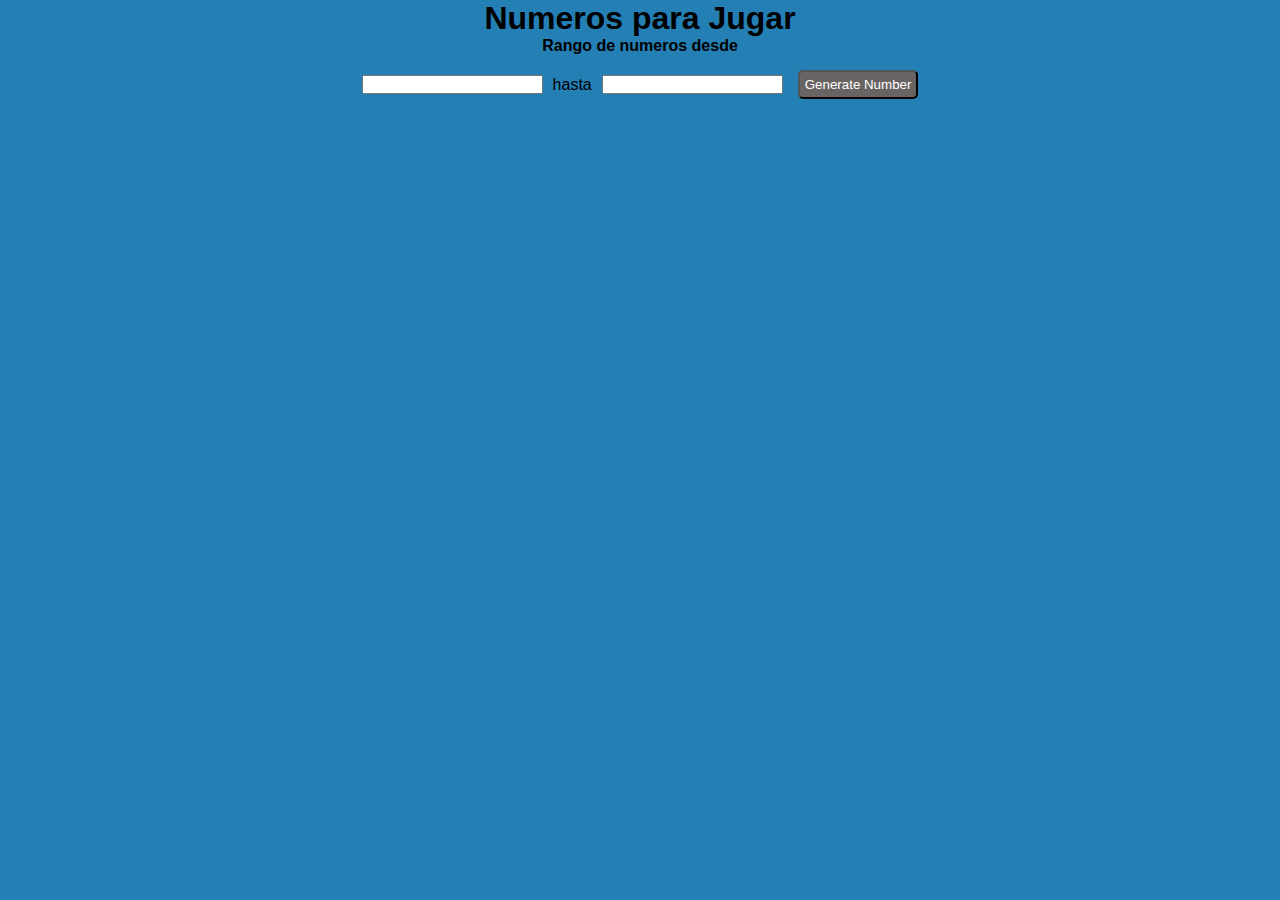
<file: index.html>
<!DOCTYPE html>
<html lang="en">
  <head>
    <meta charset="UTF-8" />
    <meta http-equiv="X-UA-Compatible" content="IE=edge" />
    <meta name="viewport" content="width=device-width, initial-scale=1.0" />
    <link rel="stylesheet" href="./style.css" />
    <title>Bingo</title>
  </head>
  <body>
    <div class="container">
      <h1>Numeros para Jugar</h1>
      <h4>Rango de numeros desde</h4>
      <div class="buttons">
        <input type="number" class="start" id="start" />
        <span class="sep">hasta</span>
        <input type="number" class="end" id="end" />
        <input
          type="button"
          class="btnSubmit"
          value="Generate Number"
          onclick="getRandom()"
        />
      </div>
      <h2 class="number" id="number"></h2>
    </div>

    <script src="./index.js"></script>
  </body>
</html>
</file>
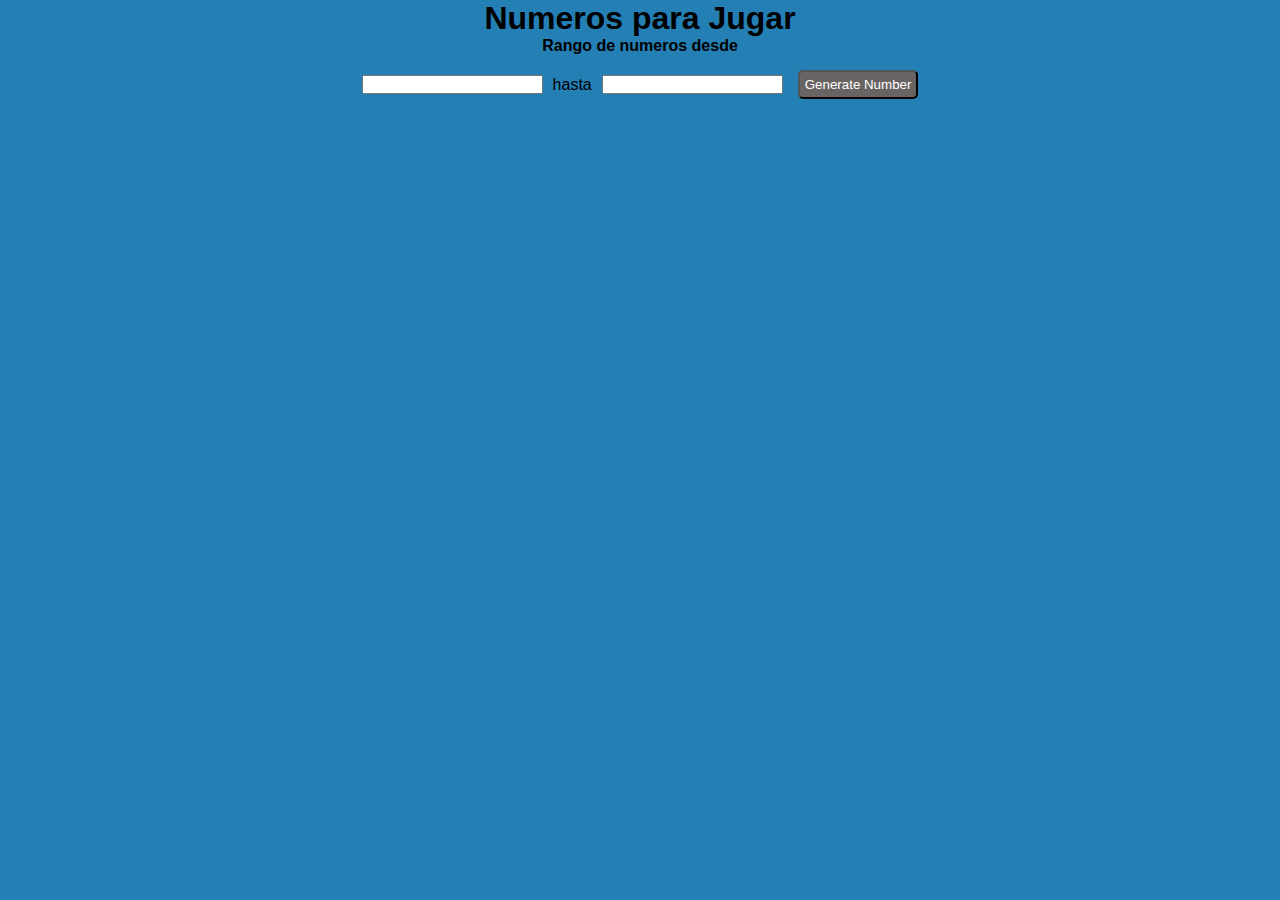
<file: bingo.html>
<!DOCTYPE html>
<html lang="en">
  <head>
    <meta charset="UTF-8" />
    <meta http-equiv="X-UA-Compatible" content="IE=edge" />
    <meta name="viewport" content="width=device-width, initial-scale=1.0" />
    <link rel="stylesheet" href="./bingostyle.css" />
    <title>Bingo</title>
  </head>
  <body>
    <div class="container">
      <h1>Numeros para Jugar</h1>
      <h4>Rango de numeros desde</h4>
      <div class="buttons">
        <input type="number" class="start" id="start" />
        <span class="sep">hasta</span>
        <input type="number" class="end" id="end" />
        <input
          type="button"
          class="btnSubmit"
          value="Generate Number"
          onclick="getRandom()"
        />
      </div>
      <h2 class="number" id="number"></h2>
    </div>

    <script src="./bingo.js"></script>
  </body>
</html>
</file>
<file: style.css>
*{
    margin: 0;
    padding: 0;
    font-family: Tahoma, sans-serif;
    text-align: center;
    
}

body {
    background-color: rgb(36, 127, 180);
    background-size: 100%;
    flex-wrap: wrap;
}

h1,h4 {
    text-align: center;
}

.btnSubmit {
    display: block;
    padding: 5px;
    margin-top: 15px;
    margin-left: 15px;
    margin-bottom: 15px;
    border-radius: 5px;
    background-color: rgb(105, 99, 99);
    color: white;
}

.buttons {
    display: flex;
    align-items: center;
    justify-content: center;
}

.sep {
    padding-left: 10px;
    padding-right: 10px;
}

.number {
    text-align: center;
}

@media (max-width:425px) {
    body {
        width: 100%;
        flex-direction: column;
        padding-top: 30px;
    }
    
    .buttons {
        flex-direction: column;
        padding: 6%;
    }
}
</file>
<file: bingostyle.css>
*{
    margin: 0;
    padding: 0;
    font-family: Tahoma, sans-serif;
    text-align: center;
    
}

body {
    background-color: rgb(36, 127, 180);
    background-size: 100%;
    flex-wrap: wrap;
}

h1,h4 {
    text-align: center;
}

.btnSubmit {
    display: block;
    padding: 5px;
    margin-top: 15px;
    margin-left: 15px;
    margin-bottom: 15px;
    border-radius: 5px;
    background-color: rgb(105, 99, 99);
    color: white;
}

.buttons {
    display: flex;
    align-items: center;
    justify-content: center;
}

.sep {
    padding-left: 10px;
    padding-right: 10px;
}

.number {
    text-align: center;
}

@media (max-width:425px) {
    body {
        width: 100%;
        flex-direction: column;
        padding-top: 30px;
    }
    
    .buttons {
        flex-direction: column;
        padding: 6%;
    }
}
</file>
